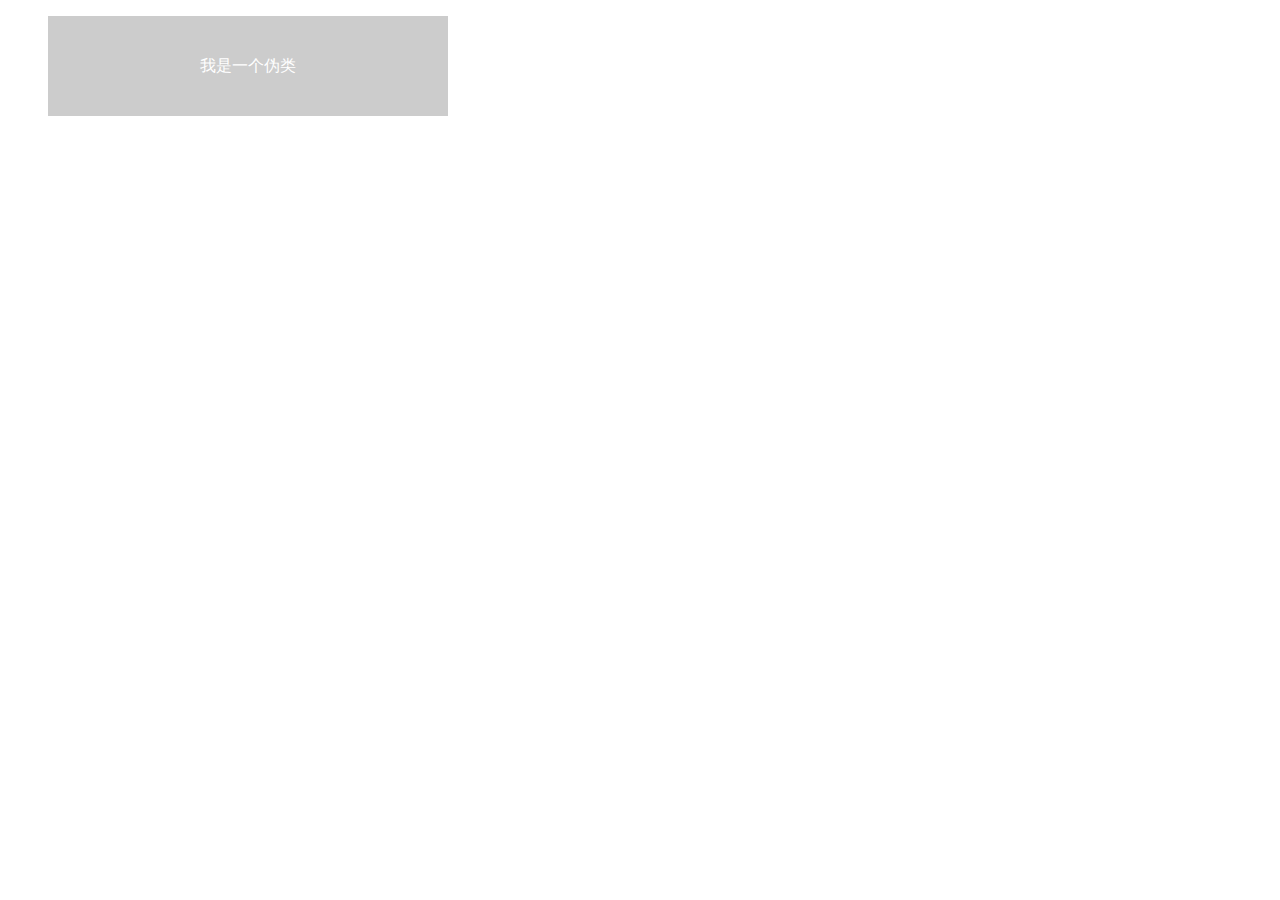
<file: yiqima-project/src/main/webapp/html/new_file.html>
<!DOCTYPE html>
<html lang="en">
<head>
    <meta charset="UTF-8">
    <title>Document</title>
    <style type="text/css">
    blockquote{
        background-color: #ccc;
        color: #fff;
        height: 100px;
        width: 400px;
        text-align: center;
        line-height: 100px;
    }
    blockquote:hover:before{
        content: '啊啊啊啊哦';
        color: red;
    }

    blockquote:hover:after{
        content: '啊啊啊啊哦诶';
        color: green;
    }
    </style>
</head>
<body>
    <blockquote>我是一个伪类</blockquote>
</body>
</html>
</file>
